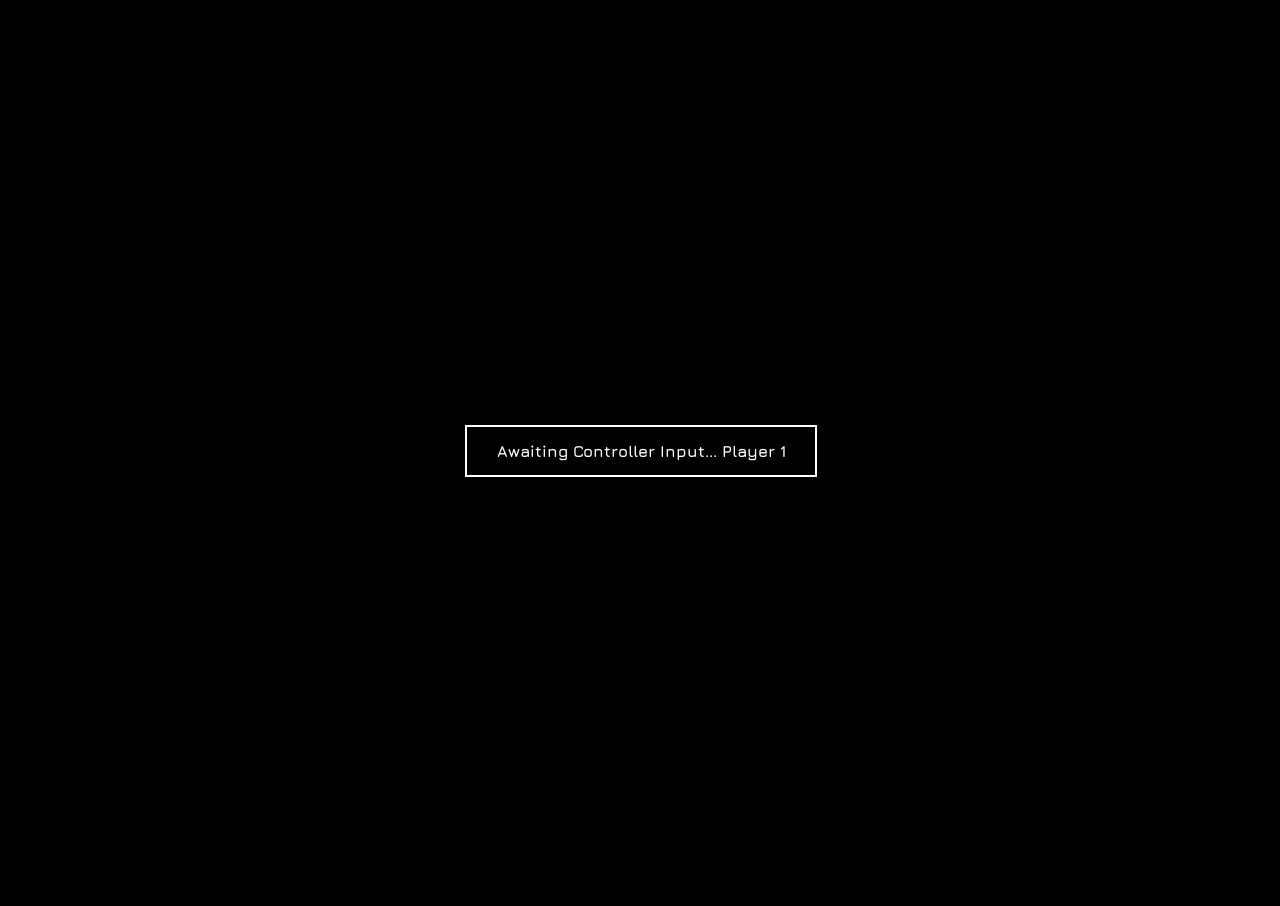
<file: index.html>
<!DOCTYPE html>
<html lang="en">

<head>
    <meta charset="UTF-8">
    <meta http-equiv="X-UA-Compatible" content="IE=edge">
    <meta property="og:type" content="website">
    <meta property="og:url" content="https://csmith1188.github.io/">
    <meta property="og:title" content="Space Elves on Jetbikes">
    <meta property="og:description" content="For Speed. For Honor. Forever.">
    <meta property="og:image" content="img/sprites/jetbike.png">
    <!-- <meta name="viewport" content="width=device-width, initial-scale=1.0"> -->
    <link rel="apple-touch-icon" sizes="180x180" href="img/icons//apple-touch-icon.png">
    <link rel="icon" type="image/png" sizes="32x32" href="img/icons//favicon-32x32.png">
    <link rel="icon" type="image/png" sizes="16x16" href="img/icons/favicon-32x32.png">
    <title>Space Elves on Jetbikes</title>
    <link rel="stylesheet" href="css/style.css">
    <script src="js/index.js"></script>
    <script src="js/bl_basics.js"></script>
    <script src="js/bl_powerups.js"></script>
    <script src="js/bl_projectiles.js"></script>
    <script src="js/bl_world.js"></script>
    <script src="js/camera.js"></script>
    <script src="js/character.js"></script>
    <script src="js/controller.js"></script>
    <script src="js/game.js"></script>
    <script src="js/interface.js"></script>
    <script src="js/items.js"></script>
    <script src="js/map.js"></script>
    <script src="js/match.js"></script>
    <script src="js/menus.js"></script>
    <script src="js/player.js"></script>
    <script src="js/sound.js"></script>
    <script src="js/utils.js"></script>
</head>

<body>
    <canvas width=900 height=600 id="game-canvas">Your browser needs to be able to render an HTML5 Canvas</canvas>
    <div id="debugger">
        Enable Debug
        <input type="checkbox" onchange="game.debug = this.checked;">
        <br>
        Enable 3D
        <input type="checkbox" onchange="game.player.camera._3D = this.checked;">
        <input type="range" value="1" min="0" max="1" step="0.01" oninput="game.player.camera.angle = this.value;">
    </div>
</body>

</html>
</file>
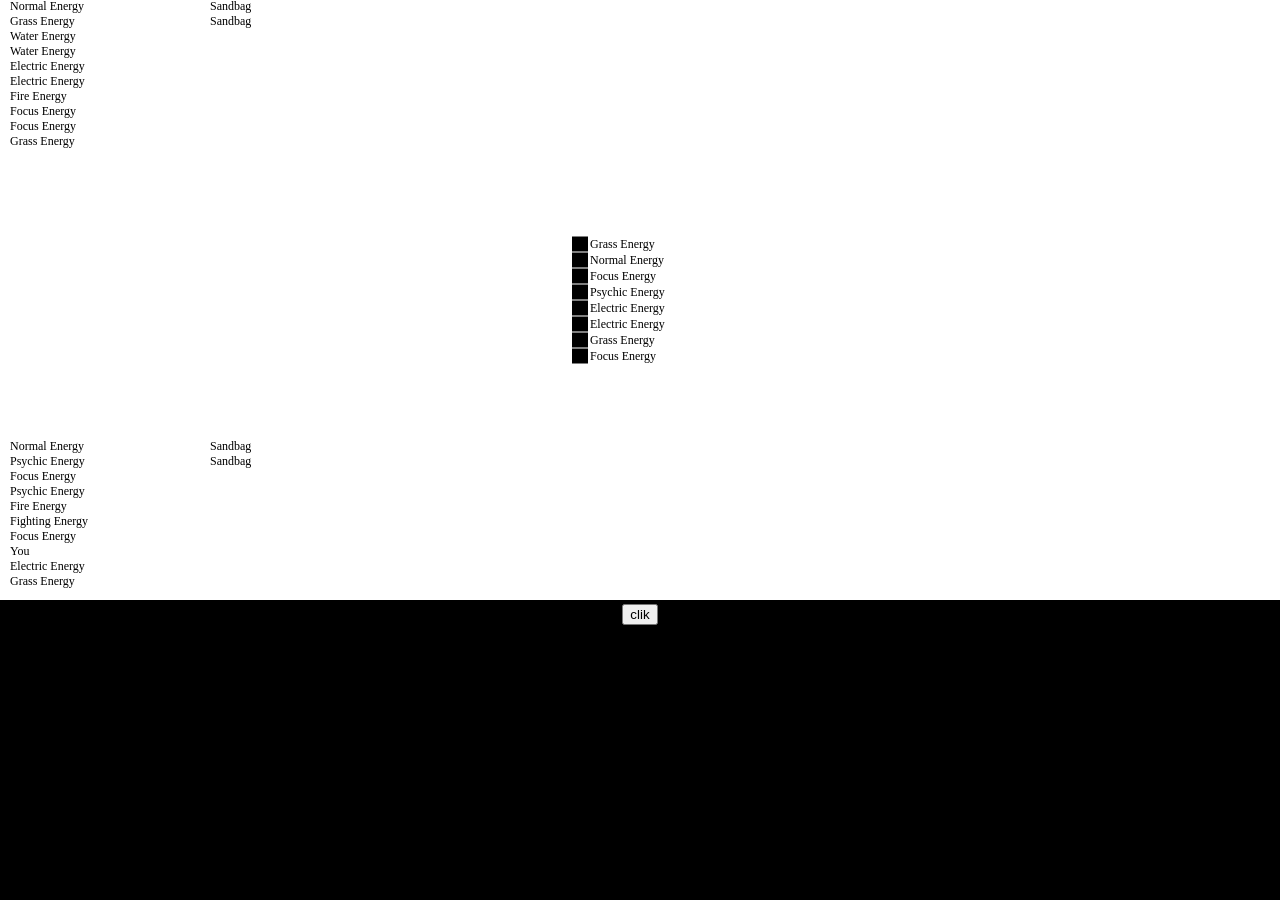
<file: pucks/index.html>
<!DOCTYPE html>
<html lang="en">
<head>
    <meta charset="UTF-8">
    <meta http-equiv="X-UA-Compatible" content="IE=edge">
    <meta name="viewport" content="width=device-width, initial-scale=1.0">
    <title>Document</title>
    <script src="game.js"></script>
    <style>
        body {
            background-color: black;
            text-align: center;
            margin: 0px;
            padding: 0px;
        }
    </style>
    <canvas width=800 height=600 id="game-canvas"></canvas>
    <button onclick="turn();">clik</button>
</body>
</html>
</file>
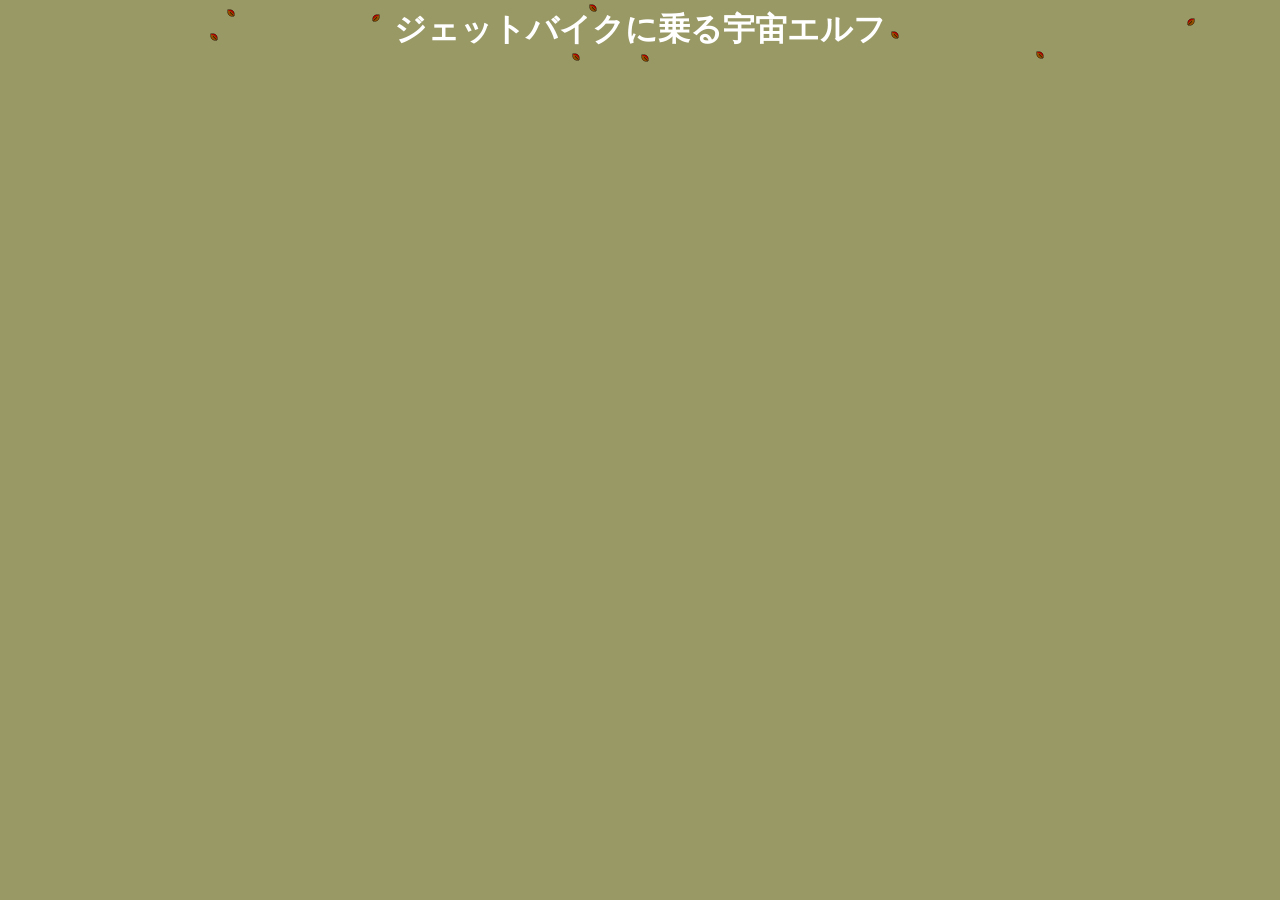
<file: risk/jetbike.html>
<html lang="en">

<head>
  <meta charset="UTF-8">
  <meta http-equiv="X-UA-Compatible" content="IE=edge">
  <meta name="viewport" content="width=device-width, initial-scale=1.0">
  <title>Document</title>
  <style>
    body {
      overflow: hidden;
      color: #ffffff;
      /* background-image: url('grassbg.jpg'); */
      background-size: 300px;
      background-color: #999966;
      /* background-color: #6e5200; */
    }

    h1 {
      text-align: center;
    }

    .thing {
      transition: 0.20;
    }
  </style>
  <script>
    const FRAMESPEED = 25; //How fast the frames redraw
    const DIRECTVARI = 3; //How wide the variance in direction changes are
    const CLEARTIME = 5000; //How long a dead thing stays on the screen
    var snowflakes = [];
    var jetbikes = [];
    var attackbikes = [];

    var tickles = 0;
    var tickleLock = false;

    function tickle() {
      tickles += 15;
      if (tickles > 100 && !tickleLock) {
        document.body.style.backgroundImage = "url('grassbg.jpg')";
        document.getElementsByTagName('h1')[0].innerHTML += "<br>Now With GTI 3080Ti Raytracing Enabled"
        tickleLock = true;
      }
    }

    function dirCalc() {
      return Math.round(Math.random() * 3) - (DIRECTVARI / 2);
    }

    function newattackbike() {
      // Create img
      let bike = document.createElement('img');
      bike.classList.add('thing');
      bike.src = "jetbike.png";
      // bike.style.width = '64px';
      // Set position to absolute
      bike.style.position = 'absolute';
      // random left between 0 and screen width
      bike.style.top = Math.round(Math.random() * window.innerHeight);
      // Set top to 0
      bike.style.left = window.innerWidth + 32;
      bike.style.transform = 'scaleX(-1)';
      bike.style.filter = 'hue-rotate(180deg)';
      // pick a direction (-3 to 3)
      bike.setAttribute('data-drift', dirCalc() / 2);
      bike.setAttribute('data-facing', 'left');
      bike.setAttribute('data-speed', 3)
      document.body.appendChild(bike);
      attackbikes.push(bike);
    }

    // function newspacemarine() {
    //   // Create img
    //   let marine = document.createElement('img');
    //   marine.src = "spacemarine.png";
    //   // marine.style.width = '64px';
    //   // Set position to absolute
    //   marine.style.position = 'absolute';
    //   // random left between 0 and screen width
    //   marine.style.top = Math.round(Math.random() * window.innerHeight);
    //   // Set top to 0
    //   marine.style.left = window.innerWidth + 32;
    //   // Copy left image
    //   // marine.style.transform = 'scaleX(-1)';
    //   // marine.style.filter = 'hue-rotate(180deg)';
    //   // pick a direction (-3 to 3)
    //   marine.setAttribute('data-drift', dirCalc() / 2);
    //   marine.setAttribute('data-facing', 'left');
    //   marine.setAttribute('data-speed', 3)
    //   document.body.appendChild(marine);
    //   spacemarines.push(marine);
    // }

    function newjetbike() {
      // Create img
      let bike = document.createElement('img');
      bike.classList.add('thing');
      bike.src = "jetbike.png";
      // bike.style.width = '64px';
      // Set position to absolute
      bike.style.position = 'absolute';
      // random left between 0 and screen width
      bike.style.top = Math.round(Math.random() * window.innerHeight);
      // Set top to 0
      bike.style.left = '-16';
      // pick a direction (-3 to 3)
      bike.setAttribute('data-drift', dirCalc() / 2);
      bike.setAttribute('data-facing', 'right');
      bike.setAttribute('data-speed', 3)
      document.body.appendChild(bike);
      jetbikes.push(bike);
    }

    function newflake() {
      // Create img
      let flakeElement = document.createElement('img');
      flakeElement.classList.add('thing');
      flakeElement.src = "leaf.png";
      flakeElement.style.width = '8px';
      flakeElement.classList.add('leaf');
      // Set position to absolute
      flakeElement.style.position = 'absolute';
      // random left between 0 and screen width
      flakeElement.style.left = Math.round(Math.random() * window.innerWidth);
      // Set top to 0
      flakeElement.style.top = '-5';
      // pick a direction (-3 to 3)
      flakeElement.setAttribute('data-drift', dirCalc());
      flakeElement.setAttribute('data-facing', 'down');
      flakeElement.setAttribute('data-speed', 2)
      document.body.appendChild(flakeElement);
      snowflakes.push(flakeElement);
    }

    function moveList(list) {
      for (unit of list) {
        let landed = unit.getAttribute('data-landed');
        let facing = unit.getAttribute('data-facing')
        let leftPX = Number(unit.style.left.replaceAll('px', ''))
        let topPX = Number(unit.style.top.replaceAll('px', ''))

        // Crazy Dave Mode
        // let hue = Math.round(Math.random()*360)
        // unit.style.filter = `hue-rotate(${hue}deg)`;

        if (landed) {
          if (Number(landed) > CLEARTIME) {
            list.splice(list.indexOf(unit), 1);
            unit.remove()
          } else {
            unit.setAttribute('data-landed', Number(landed) + 1);
          }
        } else if ((leftPX > window.innerWidth && facing == 'right') || (leftPX < 0 - unit.width && facing == 'left') || (topPX > window.innerHeight && facing == 'down') || (topPX < 0 && facing == 'up')) {
          list.splice(list.indexOf(unit), 1);
          unit.remove()
        } else {
          if (unit.classList.contains('leaf') && Math.floor(Math.random() * 1000) == 0) {
            unit.setAttribute('data-landed', 1);
            if (Math.floor(Math.random()* 2)) unit.src = "leaf1.png";
            else unit.src = "leaf2.png";
          } else {
            let faceValue = 1;
            let corner = ['left', 'top'];
            if (facing == 'left') faceValue = Math.floor(Math.random() * (Number(unit.getAttribute('data-speed')) * -1));
            else faceValue = Math.ceil(Math.random() * (Number(unit.getAttribute('data-speed'))));
            if (facing == 'down') corner = ['top', 'left'];
            unit.style[corner[0]] = Number(unit.style[corner[0]].replaceAll('px', '')) + faceValue;
            // Add direction to left
            unit.style[corner[1]] = Number(unit.style[corner[1]].replaceAll('px', '')) + Number(unit.getAttribute('data-drift'));
            if (Math.floor(Math.random() * 50) == 0) {
              unit.setAttribute('data-drift', dirCalc() / 2);
            }
          }
        }
      }
    }

    setInterval(() => {
      // moveFlake();
      moveList(snowflakes);
      moveList(jetbikes);
      moveList(attackbikes);
      if (Math.floor(Math.random() * 10) == 0) newflake();
      if (Math.floor(Math.random() * 100) == 0) newjetbike();
      if (Math.floor(Math.random() * 100) == 0) newattackbike();
      if (!tickleLock) tickles--;
      if (tickles <= 0) tickles = 0;
    }, FRAMESPEED);
  </script>
</head>

<body onclick="tickle()">
  <h1>ジェットバイクに乗る宇宙エルフ</h1>
</body>

</html>
</file>
<file: css/style.css>
@font-face {
    font-family: 'BankGothic';
    src: url('fonts/BankGothic.ttf');
}

@font-face {
    font-family: 'Jura';
    src: url('../fonts/Jura-Bold.ttf');
}

* {
    padding: 0px;
    margin: 0px;
    overflow: hidden;
    -webkit-touch-callout: none; /* iOS Safari */
    -webkit-user-select: none; /* Safari */
    -khtml-user-select: none; /* Konqueror HTML */
    -moz-user-select: none; /* Old versions of Firefox */
    -ms-user-select: none; /* Internet Explorer/Edge */
    user-select: none; /* Non-prefixed version, currently supported by Chrome, Opera and Firefox */
}

canvas {
    z-index: 0;
    border: 1px solid black;
}

body {
    text-align: center;
    background-color: black;
}

#debugger {
    display: none;
    z-index: 1;
    position: fixed;
    top: 0px;
    left: 0px;
    width: 400px;
    /* height: 300px; */
    background-color: grey;
}
</file>
